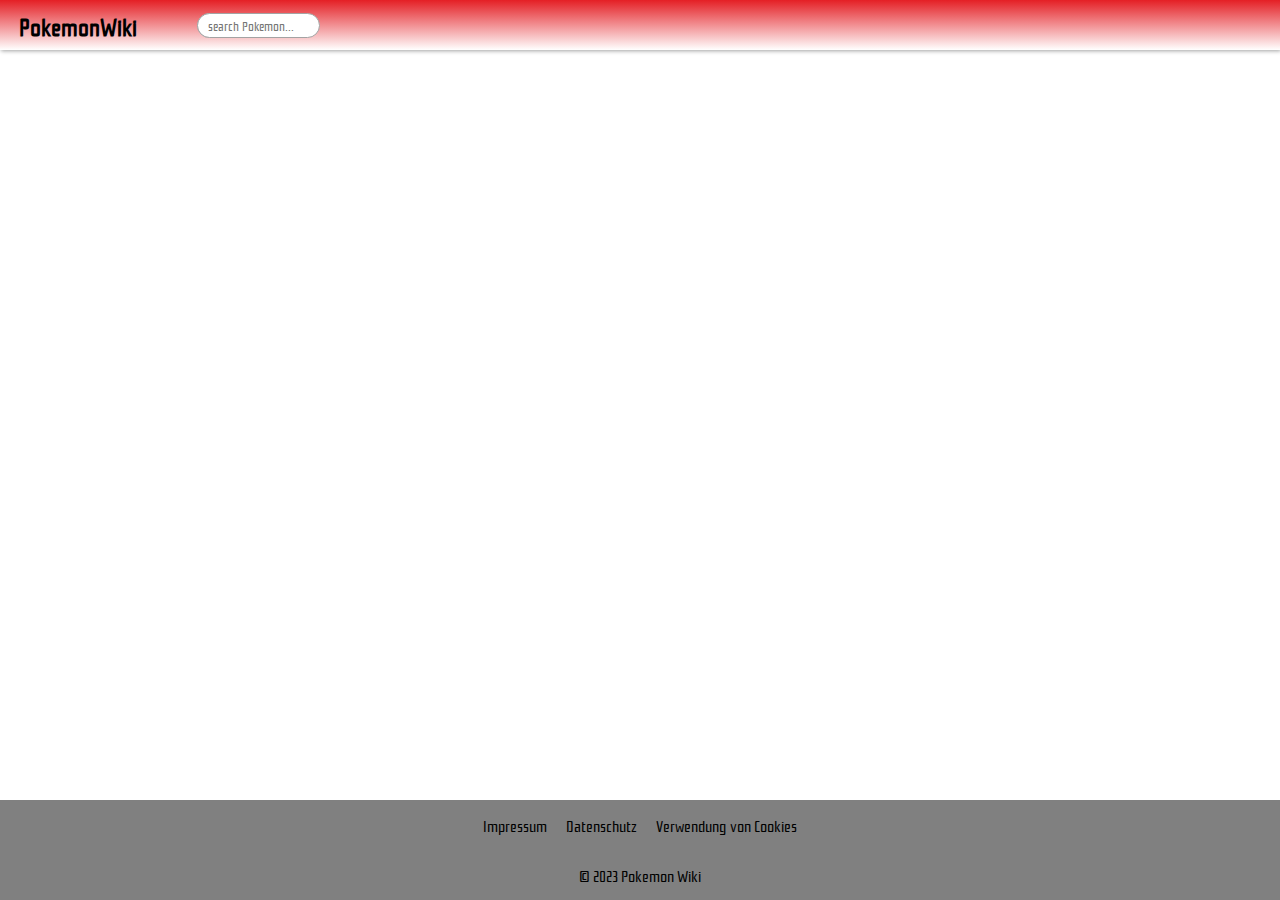
<file: index.html>
<!DOCTYPE html>
<html lang="en">

<head>
    <meta charset="UTF-8">
    <meta name="viewport" content="width=device-width, initial-scale=1.0">
    <title>PokeWiki</title>
    <link rel="stylesheet" href="./css/flex.css">
    <link rel="stylesheet" href="./css/spacing.css">
    <link rel="stylesheet" href="./css/scrollbar.css">
    <link rel="stylesheet" href="./css/borders.css">
    <link rel="stylesheet" href="./css/main.css">
    <link rel="stylesheet" href="./css/pokemon.css">
    <link rel="stylesheet" href="./css/fonts.css">
    <script src="./js/script.js"></script>
    <script src="./js/pokemons.js"></script>
    <link rel="shortcut icon" href="./img/pokemon.png" type="image/x-icon">
</head>

<body class="my_scrollbar" onload="init()">

    <section onclick="closeBigCard()" id="overlay" class="overlay flex_r_jce_ace" style="display: none;"></section>

    <div onclick="preventClickEvent(event)" id="pokemon_biginfo" class="pokemon_biginfo flex_c_jfs_ast">
        <div class="pokemon_big_nameandimage flex_r_jfs_ace flex_gap_2 p_2 m_2">
            <img id="pokemon_big_image" src="./img/pokemon.png">
            <span id="pokemon_big_name" class="font_24b">Name</span>
            <div class="flex_ast flex_grow_1 flex_r_jfe_afs">
                <img onclick="closeBigCard()" src="./img/cancel.svg" alt="">
            </div>
        </div>
        <div id="pokemon_infos" class="my_scrollbar pokemon_infos">
            <div class="pokemon_infobox flex_c_jfs_ast flex_gap_3 p_2 m_2">
                <span class="border_b_b_1 font_24b flex_ace">Basics</span>
                <div class="flex_r_jsb_ace">
                    <span class="font_16b">Type Slot 1:</span>
                    <span id="pokemon_big_type1" class="font_16b"></span>
                </div>
                <div class="flex_r_jsb_ace">
                    <span class="font_16b">Type Slot 2:</span>
                    <span id="pokemon_big_type2" class="font_16b"></span>
                </div>
                <div class="flex_r_jsb_ace">
                    <span class="font_16b">Height:</span>
                    <span id="pokemon_big_height" class="font_16b"></span>
                </div>
                <div class="flex_r_jsb_ace">
                    <span class="font_16b">Weight:</span>
                    <span id="pokemon_big_weight" class="font_16b"></span>
                </div>
                <div class="flex_r_jsb_ace">
                    <span class="font_16b">Base Happiness:</span>
                    <span id="pokemon_big_base_happiness" class="font_16b"></span>
                </div>
                <div class="flex_r_jsb_ace">
                    <span class="font_16b">Capturerate:</span>
                    <span id="pokemon_big_capture_rate" class="font_16b"></span>
                </div>
                <div class="flex_r_jsb_ace">
                    <span class="font_16b">Hatchcounter:</span>
                    <span id="pokemon_big_hatch_counter" class="font_16b"></span>
                </div>
            </div>
            <div class="pokemon_infobox flex_c_jfs_ast p_2 m_2">
                <span class="border_b_b_1 font_24b flex_ace">Stats</span>
                <table class="pokemon_stats_table">
                    <tbody class="font_16b">
                        <tr>
                            <td>HP:</td>
                            <td>
                                <div id="pokemon_big_hp" class="pokemon_stat_bar"></div>
                            </td>
                        </tr>
                        <tr>
                            <td>Attack:</td>
                            <td>
                                <div id="pokemon_big_attack" class="pokemon_stat_bar"></div>
                            </td>
                        </tr>
                        <tr>
                            <td>Defense:</td>
                            <td>
                                <div id="pokemon_big_defense" class="pokemon_stat_bar"></div>
                            </td>
                        </tr>
                        <tr>
                            <td> Spezial <br> Attack:</td>
                            <td>
                                <div id="pokemon_big_special-attack" class="pokemon_stat_bar"></div>
                            </td>
                        </tr>
                        <tr>
                            <td>Spezial <br> Defense:</td>
                            <td>
                                <div id="pokemon_big_special-defense" class="pokemon_stat_bar"></div>
                            </td>
                        </tr>
                        <tr>
                            <td>Speed:</td>
                            <td>
                                <div id="pokemon_big_speed" class="pokemon_stat_bar"></div>
                            </td>
                        </tr>
                    </tbody>
                </table>
            </div>
            <div class="pokemon_infobox flex_c_jfs_ast p_2 m_2">
                <span class="border_b_b_1 font_24b flex_ace">Evolutions</span>
                <div id="pokemon_evolutions" class="pokemon_evolutions flex_c_jfs_ast flex_gap_2 m_2"></div>
            </div>
        </div>
    </div>

    <header w3-include-html="./templates/header.html"></header>

    <section id="main_view" class="my_container">
        <section id="main_content" class="flex_r_jce_afs flex_gap_2 flex_wrap p_2"></section>
    </section>

    <footer w3-include-html="./templates/footer.html"></footer>

</body>

</html>
</file>
<file: css/flex.css>
/* ----------------------------------------

.flex_X_YYY_ZZZ

X   flex-direction:

    r = row
    c = column

YYY justify-content:

    jce = center
    jfs = flex-start
    jfe = flex-end
    jsa = space-around
    jsb = space-between

ZZZ align-items:

    ace = center
    afs = flex-start
    afe = flex-end
    ast = stretch

--------------------------------------------*/

.flex_r_jce_ace {
    display: flex;
    flex-direction: row;
    justify-content: center;
    align-items: center;
}

.flex_r_jce_afs {
    display: flex;
    flex-direction: row;
    justify-content: center;
    align-items: flex-start;
}

.flex_r_jce_afe {
    display: flex;
    flex-direction: row;
    justify-content: center;
    align-items: flex-end;
}

.flex_r_jce_ast {
    display: flex;
    flex-direction: row;
    justify-content: center;
    align-items: stretch;
}

.flex_r_jfs_ace {
    display: flex;
    flex-direction: row;
    justify-content: flex-start;
    align-items: center;
}

.flex_r_jfs_afs {
    display: flex;
    flex-direction: row;
    justify-content: flex-start;
    align-items: flex-start;
}

.flex_r_jfs_afe {
    display: flex;
    flex-direction: row;
    justify-content: flex-start;
    align-items: flex-end;
}

.flex_r_jfs_ast {
    display: flex;
    flex-direction: row;
    justify-content: flex-start;
    align-items: stretch;
}

.flex_r_jfe_ace {
    display: flex;
    flex-direction: row;
    justify-content: flex-end;
    align-items: center;
}

.flex_r_jfe_afs {
    display: flex;
    flex-direction: row;
    justify-content: flex-end;
    align-items: flex-start;
}

.flex_r_jfe_afe {
    display: flex;
    flex-direction: row;
    justify-content: flex-end;
    align-items: flex-end;
}

.flex_r_jfe_ast {
    display: flex;
    flex-direction: row;
    justify-content: flex-end;
    align-items: stretch;
}

.flex_r_jsa_ace {
    display: flex;
    flex-direction: row;
    justify-content: space-around;
    align-items: center;
}

.flex_r_jsa_afs {
    display: flex;
    flex-direction: row;
    justify-content: space-around;
    align-items: flex-start;
}

.flex_r_jsa_afe {
    display: flex;
    flex-direction: row;
    justify-content: space-around;
    align-items: flex-end;
}

.flex_r_jsa_ast {
    display: flex;
    flex-direction: row;
    justify-content: space-around;
    align-items: stretch;
}

.flex_r_jsb_ace {
    display: flex;
    flex-direction: row;
    justify-content: space-between;
    align-items: center;
}

.flex_r_jsb_afs {
    display: flex;
    flex-direction: row;
    justify-content: space-between;
    align-items: flex-start;
}

.flex_r_jsb_afe {
    display: flex;
    flex-direction: row;
    justify-content: space-between;
    align-items: flex-end;
}

.flex_r_jsb_ast {
    display: flex;
    flex-direction: row;
    justify-content: space-between;
    align-items: stretch;
}

.flex_c_jce_ace {
    display: flex;
    flex-direction: column;
    justify-content: center;
    align-items: center;
}

.flex_c_jce_afs {
    display: flex;
    flex-direction: column;
    justify-content: center;
    align-items: flex-start;
}

.flex_c_jce_afe {
    display: flex;
    flex-direction: column;
    justify-content: center;
    align-items: flex-end;
}

.flex_c_jce_ast {
    display: flex;
    flex-direction: column;
    justify-content: center;
    align-items: stretch;
}

.flex_c_jfs_ace {
    display: flex;
    flex-direction: column;
    justify-content: flex-start;
    align-items: center;
}

.flex_c_jfs_afs {
    display: flex;
    flex-direction: column;
    justify-content: flex-start;
    align-items: flex-start;
}

.flex_c_jfs_afe {
    display: flex;
    flex-direction: column;
    justify-content: flex-start;
    align-items: flex-end;
}

.flex_c_jfs_ast {
    display: flex;
    flex-direction: column;
    justify-content: flex-start;
    align-items: stretch;
}

.flex_c_jfe_ace {
    display: flex;
    flex-direction: column;
    justify-content: flex-end;
    align-items: center;
}

.flex_c_jfe_afs {
    display: flex;
    flex-direction: column;
    justify-content: flex-end;
    align-items: flex-start;
}

.flex_c_jfe_afe {
    display: flex;
    flex-direction: column;
    justify-content: flex-end;
    align-items: flex-end;
}

.flex_c_jfe_ast {
    display: flex;
    flex-direction: column;
    justify-content: flex-end;
    align-items: stretch;
}

.flex_c_jsa_ace {
    display: flex;
    flex-direction: column;
    justify-content: space-around;
    align-items: center;
}

.flex_c_jsa_afs {
    display: flex;
    flex-direction: column;
    justify-content: space-around;
    align-items: flex-start;
}

.flex_c_jsa_afe {
    display: flex;
    flex-direction: column;
    justify-content: space-around;
    align-items: flex-end;
}

.flex_c_jsa_ast {
    display: flex;
    flex-direction: column;
    justify-content: space-around;
    align-items: stretch;
}

.flex_c_jsb_ace {
    display: flex;
    flex-direction: column;
    justify-content: space-between;
    align-items: center;
}

.flex_c_jsb_afs {
    display: flex;
    flex-direction: column;
    justify-content: space-between;
    align-items: flex-start;
}

.flex_c_jsb_afe {
    display: flex;
    flex-direction: column;
    justify-content: space-between;
    align-items: flex-end;
}

.flex_c_jsb_ast {
    display: flex;
    flex-direction: column;
    justify-content: space-between;
    align-items: stretch;
}

/* ---------------------------------------- */
/* flex-grow */

.flex_grow_1 {
    flex-grow: 1;
}

/* ---------------------------------------- */
/* flex-wrap */

.flex_wrap {
    flex-wrap: wrap;
}

/* ---------------------------------------- */
/* align-self */

.flex_ast {
    align-self: stretch;
}

.flex_ace {
    align-self: center;
}

.flex_afs {
    align-self: flex-start;
}

.flex_afe {
    align-self: flex-end;
}
</file>
<file: css/spacing.css>
/* ---------------------------------------- */
/* spacing */
/* ---------------------------------------- */

/* ---------------------------------------- */
/* variables */

:root {
    --myspacing_1: 5px;
    --myspacing_2: 10px;
    --myspacing_3: 20px;
    --myspacing_4: 30px;
    --myspacing_5: 50px;
    --myspacing_6: 100px;
    --myspacing_fx: clamp(5px, 1.5vw, 100px);
    --myspacing_fy: clamp(5px, 1.5vh, 100px);
}

@media (max-width: 500px) {
    .root {
        --myspacing_fx: 0;
    }
}

/* ---------------------------------------- */
/* padding all */

.p_1 {
    padding: var(--myspacing_1);
}

.p_2 {
    padding: var(--myspacing_2);
}

.p_3 {
    padding: var(--myspacing_3);
}

.p_4 {
    padding: var(--myspacing_4);
}

.p_5 {
    padding: var(--myspacing_5);
}

.p_6 {
    padding: var(--myspacing_6);
}

.p_fx {
    padding: var(--myspacing_fx);
}

.p_fy {
    padding: var(--myspacing_fy);
}

/* ---------------------------------------- */
/* padding left/right */

.p_x_1 {
    padding-left: var(--myspacing_1);
    padding-right: var(--myspacing_1);
}

.p_x_2 {
    padding-left: var(--myspacing_2);
    padding-right: var(--myspacing_2);
}

.p_x_3 {
    padding-left: var(--myspacing_3);
    padding-right: var(--myspacing_3);
}

.p_x_4 {
    padding-left: var(--myspacing_4);
    padding-right: var(--myspacing_4);
}

.p_x_5 {
    padding-left: var(--myspacing_5);
    padding-right: var(--myspacing_5);
}

.p_x_6 {
    padding-left: var(--myspacing_6);
    padding-right: var(--myspacing_6);
}

.p_x_fx {
    padding-left: var(--myspacing_fx);
    padding-right: var(--myspacing_fx);
}

.p_x_fy {
    padding-left: var(--myspacing_fy);
    padding-right: var(--myspacing_fy);
}

/* ---------------------------------------- */
/* padding top/bottom */

.p_y_1 {
    padding-top: var(--myspacing_1);
    padding-bottom: var(--myspacing_1);
}

.p_y_2 {
    padding-top: var(--myspacing_2);
    padding-bottom: var(--myspacing_2);
}

.p_y_3 {
    padding-top: var(--myspacing_3);
    padding-bottom: var(--myspacing_3);
}

.p_y_4 {
    padding-top: var(--myspacing_4);
    padding-bottom: var(--myspacing_4);
}

.p_y_5 {
    padding-top: var(--myspacing_5);
    padding-bottom: var(--myspacing_5);
}

.p_y_6 {
    padding-top: var(--myspacing_6);
    padding-bottom: var(--myspacing_6);
}

.p_y_fx {
    padding-top: var(--myspacing_fx);
    padding-bottom: var(--myspacing_fx);
}

.p_y_fy {
    padding-top: var(--myspacing_fy);
    padding-bottom: var(--myspacing_fy);
}

/* ---------------------------------------- */
/* margin all */

.m_1 {
    margin: var(--myspacing_1);
}

.m_2 {
    margin: var(--myspacing_2);
}

.m_3 {
    margin: var(--myspacing_3);
}

.m_4 {
    margin: var(--myspacing_4);
}

.m_5 {
    margin: var(--myspacing_5);
}

.m_6 {
    margin: var(--myspacing_6);
}

.m_fx {
    margin: var(--myspacing_fx);
}

.m_fy {
    margin: var(--myspacing_fy);
}

/* ---------------------------------------- */
/* margin top / bottom */

.m_y_1 {
    margin-top: var(--myspacing_1);
    margin-bottom: var(--myspacing_1);
}

.m_y_2 {
    margin-top: var(--myspacing_2);
    margin-bottom: var(--myspacing_2);
}

.m_y_3 {
    margin-top: var(--myspacing_3);
    margin-bottom: var(--myspacing_3);
}

.m_y_4 {
    margin-top: var(--myspacing_4);
    margin-bottom: var(--myspacing_4);
}

.m_y_5 {
    margin-top: var(--myspacing_5);
    margin-bottom: var(--myspacing_5);
}

.m_y_6 {
    margin-top: var(--myspacing_6);
    margin-bottom: var(--myspacing_6);
}

.m_y_fx {
    margin-top: var(--myspacing_fx);
    margin-bottom: var(--myspacing_fx);
}

.m_y_fy {
    margin-top: var(--myspacing_fy);
    margin-bottom: var(--myspacing_fy);
}

/* ---------------------------------------- */
/* margin left / right */

.m_x_1 {
    margin-left: var(--myspacing_1);
    margin-right: var(--myspacing_1);
}

.m_x_2 {
    margin-left: var(--myspacing_2);
    margin-right: var(--myspacing_2);
}

.m_x_3 {
    margin-left: var(--myspacing_3);
    margin-right: var(--myspacing_3);
}

.m_x_4 {
    margin-left: var(--myspacing_4);
    margin-right: var(--myspacing_4);
}

.m_x_5 {
    margin-left: var(--myspacing_5);
    margin-right: var(--myspacing_5);
}

.m_x_6 {
    margin-left: var(--myspacing_6);
    margin-right: var(--myspacing_6);
}

.m_x_fx {
    margin-right: var(--myspacing_fx);
    margin-left: var(--myspacing_fx);
}

.m_x_fy {
    margin-right: var(--myspacing_fy);
    margin-left: var(--myspacing_fy);
}

/* ---------------------------------------- */
/* flex gap */

.flex_gap_1 {
    gap: var(--myspacing_1);
}

.flex_gap_2 {
    gap: var(--myspacing_2);
}

.flex_gap_3 {
    gap: var(--myspacing_3);
}

.flex_gap_4 {
    gap: var(--myspacing_4);
}

.flex_gap_5 {
    gap: var(--myspacing_5);
}

.flex_gap_6 {
    gap: var(--myspacing_6);
}

.flex_gap_fx {
    gap: var(--myspacing_fx);
}

.flex_gap_fy {
    gap: var(--myspacing_fy);
}
</file>
<file: css/scrollbar.css>
/* ---------------------------------------- */
/* variables */

:root {
    --scrollbar_color: #e46368;
    --scrollbar_bg_color: white;
}

/* ---------------------------------------- */
/* Firefox */
.my_scrollbar {
    scrollbar-width: auto;
    scrollbar-color: var(--scrollbar_color) var(--scrollbar_bg_color);
    /* scroll-behavior: smooth; */
}

/* Chrome, Edge, and Safari */
.my_scrollbar::-webkit-scrollbar {
    /* scroll-behavior: smooth; */
    width: 10px;
}

.my_scrollbar::-webkit-scrollbar-track {
    background: var(--scrollbar_bg_color);
}

.my_scrollbar::-webkit-scrollbar-thumb {
    background-color: var(--scrollbar_color);
    border-radius: 8px;
    border: 1px solid #ffffff;
}
</file>
<file: css/borders.css>
.border_b_b_1 {
    border-bottom: 1px solid var(--main_border_color);
}

.border_t_b_1 {
    border-top: 1px solid var(--main_border_color);
}
</file>
<file: css/main.css>
:root {
    --main_color: black;
    --main_border_color: rgb(163, 163, 163);
    --main_bg_color: white;
    --main_bg_color_2: rgb(228, 228, 228);
    --main_bg_color_highlight: #E41F25;

    --main_header_bg_color: white;
    --main_footer_bg_color: gray;

    --header_hight: 50px;
    --header_box_shadow: 1px 1px 4px 0px rgba(0, 0, 0, 0.37);

    --footer_min_height: 100px;

    --main_anim_delay: 125ms;
    --post_anim_delay: 250ms;

    --padding_left_right: clamp(5px, 1.5vw, 50px);

    --main_section_max_width: 1400px;
    --main_section_width: calc(100% - (var(--padding_left_right)*2));

    --responsiv: false;
}

html {
    scroll-behavior: smooth;
    overflow-x: hidden;
}

body {
    margin: 0px;
    position: relative;
    min-height: 100vh;
    display: flex;
    flex-direction: column;
    -webkit-text-size-adjust: 100%;
}

.hide {
    display: none;
}

.header_margin_top {
    margin-top: var(--header_hight);
}

.overlay {
    position: fixed;
    top: 0;
    bottom: 0;
    left: 0;
    right: 0;
    z-index: 100;
    background-color: rgba(0, 0, 0, 0.01);
}

/* ------------------------------------------ */
/* main container */

.my_container {
    margin-left: auto;
    margin-right: auto;

    padding-left: var(--padding_left_right);
    padding-right: var(--padding_left_right);

    max-width: var(--main_section_max_width);
    width: var(--main_section_width);

    flex-grow: 1;
}

/* ------------------------------------------ */

header {
    background-color: var(--main_header_bg_color);
    background-image: linear-gradient(to bottom, var(--main_bg_color_highlight), var(--main_bg_color));
    box-shadow: var(--header_box_shadow);
    height: var(--header_hight);
    display: flex;
    align-items: stretch;
    position: sticky;
    top: 0;
}

header>div {
    margin-left: auto;
    margin-right: auto;

    max-width: var(--main_section_max_width);
    width: var(--main_section_width);

    z-index: -2;
}

header span {
    color: var(--main_color);
    vertical-align: middle;
}

/* ------------------------------------------ */

footer {
    background-color: var(--main_footer_bg_color);
    min-height: var(--footer_min_height);
    display: flex;
    align-items: stretch;
}

footer a {
    color: black;
    text-decoration: none;
}

footer a:hover {
    text-decoration: underline;
}
</file>
<file: css/pokemon.css>
:root {
    --pokemon_small_width: 150px;
    --pokemon_small_height: 250px;
}

.app_name {
    font-size: 24px;
    font-weight: bold;
}

.pokemon_smallcard {
    width: var(--pokemon_small_width);
    height: var(--pokemon_small_height);
    border: 1px solid var(--main_border_color);
    border-radius: 10px;
    overflow: hidden;
    display: flex;
    flex-direction: column;
    transition: box-shadow var(--main_anim_delay) ease-in-out;
}

.pokemon_smallcard:hover {
    cursor: pointer;
    -webkit-box-shadow: 5px 5px 15px 5px #000000;
    box-shadow: 5px 5px 15px 5px #000000;
}

.pokemon_innercard {
    --card_padding: 5px;
    --card_delta: calc(var(--card_padding) * 2);
    --card_height: calc(var(--pokemon_small_height) - var(--card_delta));
    --card_width: calc(var(--pokemon_small_width) - var(--card_delta));

    width: var(--card_width);
    height: var(--card_height);
    padding: var(--card_padding);

    display: flex;
    flex-direction: column;
    justify-content: space-between;
    align-items: stretch;
}

.pokemon_image {
    width: 60%;
    margin: auto;
    height: auto;
    border-radius: 10px;
    border: 1px solid var(--main_border_color);
}

.pokemon_name {
    text-align: center;
}

.pokemon_types>span {
    border-radius: 5px;
    padding: 5px;
    border: 1px solid var(--main_border_color);
}

/* ----------------------------------------------------- */

.pokemon_biginfo {
    position: fixed;
    margin-left: 10vw;
    margin-right: 10vw;
    margin-top: 100lvh;
    background-color: var(--main_bg_color_2);
    border-radius: 10px;
    width: 80vw;
    height: 80vh;
    border: 1px solid var(--main_border_color);
    z-index: 110;
    -webkit-transition: margin-top var(--post_anim_delay) ease-in-out;
    -moz-transition: margin-top var(--post_anim_delay) ease-in-out;
    -o-transition: margin-top var(--post_anim_delay) ease-in-out;
    transition: margin-top var(--post_anim_delay) ease-in-out;
}

.pokemon_biginfo_show {
    margin-top: 10vh;
}

.pokemon_big_nameandimage>img {
    width: 100px;
    height: 100px;
}

.pokemon_big_nameandimage>div>img {
    width: 30px;
    height: 30px;
    padding: 5px;
    border-radius: 5px;
    transition: background-color var(--main_anim_delay) ease-in-out;
}

.pokemon_big_nameandimage>div>img:hover {
    cursor: pointer;
    background-color: lightgray;
}

.pokemon_infos {
    height: 100%;
    display: flex;
    justify-content: space-between;
    align-items: stretch;
    background-color: var(--main_bg_color);
    border-radius: 10px;
}

.pokemon_infobox {
    border: 1px solid var(--main_border_color);
    border-radius: 10px;
    width: 30%;
}

.pokemon_single_evolution {
    display: flex;
    justify-content: space-between;
    align-items: center;
    border-radius: 5px;
    padding: 5px 10px;
    transition: background-color var(--main_anim_delay) ease-in-out;
}

.pokemon_single_evolution_normal {
    background-color: var(--main_bg_color_2);
}

.pokemon_single_evolution_highlight:hover {
    cursor: pointer;
    background-color: lightgray;
}

.pokemon_single_evolution>img {
    width: 40px;
    height: 40px;
}

.pokemon_stat_bar {
    padding-top: 3px;
    padding-bottom: 3px;
    margin-top: 10px;
    margin-bottom: 10px;
    width: 100%;
    text-align: center;
    border-radius: 10px;
    background-color: var(--main_border_color);
    transition: width var(--post_anim_delay) ease-in-out;
}

.pokemon_stats_table {
    border-spacing: 5px;
}

.pokemon_stats_table td:first-child {
    width: 55px;
}

.showall_btn {
    border-radius: 1000px;
    border: 1px solid var(--main_border_color);
    height: 25px;
    visibility: hidden;
    transition: visibility 125ms ease-in-out;
    cursor: pointer;
}

.search_div {
    position: relative;
    width: 100px;
    height: 25px;
}

.search_div>input {
    height: 100%;
    border-radius: 1000px;
    border: 1px solid var(--main_border_color);
    box-sizing: border-box;
    padding-left: 10px;
    background-color: var(--main_bg_color);
}

.search_div>input:focus {
    outline: none;
}

.search_div>button {
    text-align: right;
    border-radius: 1000px;
    border: 1px solid var(--main_border_color);
    position: absolute;
    z-index: -1;
    top: 0;
    left: 0;
    height: 100%;
    width: 100px;
    transition: left 125ms ease-in-out;
    cursor: pointer;
}

.search_div>button:disabled {
    cursor: default;
}

@media (max-width: 700px) {
    .search_div>button {
        -webkit-text-size-adjust: 80%;
    }

    .app_name {
        font-size: 20px;
    }

    .pokemon_infos {
        flex-direction: column;
        overflow-y: auto;
    }

    .pokemon_infobox {
        height: 1000px;
        width: unset;
    }

    .pokemon_big_nameandimage>img {
        width: 50px;
        height: 50px;
    }
}
</file>
<file: css/fonts.css>
* {
    font-family: 'Rationale', sans-serif;
    color: black;
}

.text_align_ce {
    text-align: center;
}

.font_bold {
    font-weight: bold;
}

.font_normal {
    font-weight: normal;
}

.font_xce {
    text-align: center;
}

.font_32b {
    font-size: 32px;
    font-weight: bold;
}

.font_24b {
    font-size: 24px;
    font-weight: bold;
}

.font_16b {
    font-size: 16px;
    font-weight: bold;
}

.font_12b {
    font-size: 12px;
    font-weight: bold;
}

.font_16n {
    font-size: 16px;
    font-weight: bold;
}

/* rationale-regular - latin */
@font-face {
    font-display: swap;
    /* Check https://developer.mozilla.org/en-US/docs/Web/CSS/@font-face/font-display for other options. */
    font-family: 'Rationale';
    font-style: normal;
    font-weight: 400;
    src: url('../fonts/rationale-v28-latin-regular.woff2') format('woff2');
    /* Chrome 36+, Opera 23+, Firefox 39+, Safari 12+, iOS 10+ */
}
</file>
